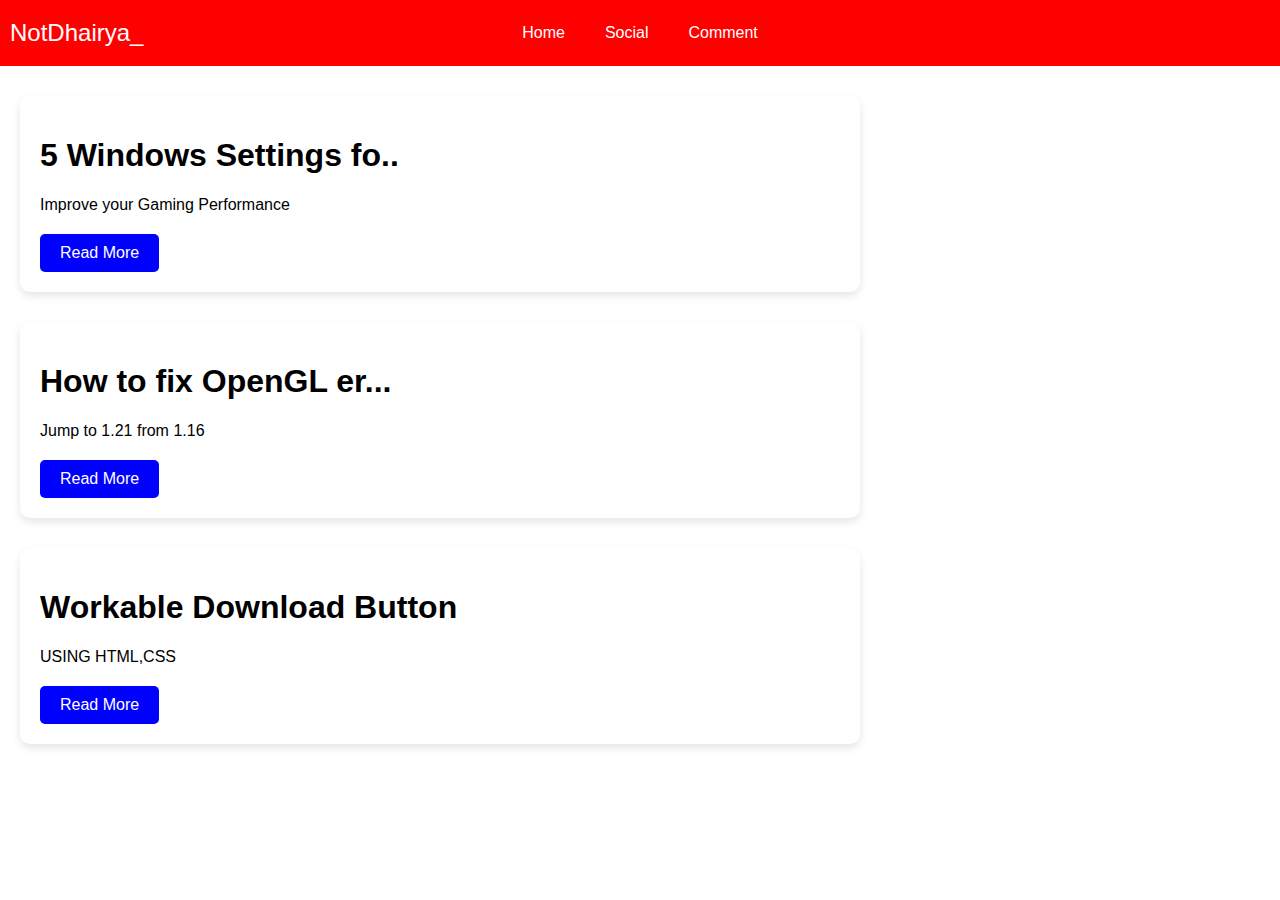
<file: index.html>
<!DOCTYPE html>
<html lang="en">
<head>
    <meta charset="UTF-8">
    <meta name="viewport" content="width=device-width, initial-scale=1.0">
    <title>NotDhairya_</title>

    <!-- Favicon Code -->
    <link rel="icon" href="icon.png" type="image/png">

    <link rel="stylesheet" href="styles.css">
</head>
<body>
    <div class="navbar">
        <div class="navbar-brand">NotDhairya_</div>
        <div class="navbar-links">
            <a href="">Home</a>
            <a href="social/">Social</a>
            <a href="comment/">Comment</a>
        </div>
    </div>
    <div class="content">
        <!-- Your blog content here -->
        <h1>5 Windows Settings fo..</h1>
        <p>Improve your Gaming Performance</p>
        <!-- Read More Button -->
        <button class="read-more-button" onclick="location.href='blog-1/'">Read More</button>
    </div>
    <div class="content">
        <!-- Your blog content here -->
        <h1>How to fix OpenGL er...</h1>
        <p>Jump to 1.21 from 1.16</p>
        <!-- Read More Button -->
        <button class="read-more-button" onclick="location.href='blog-2/'">Read More</button>
    </div>
    <div class="content">
        <!-- Your blog content here -->
        <h1>Workable Download Button</h1>
        <p>USING HTML,CSS</p>
        <!-- Read More Button -->
        <button class="read-more-button" onclick="location.href='blog-3/'">Read More</button>
    </div>
    <div class="popup-thumbnail right">
        <img src="path-to-right-thumbnail.jpg" alt="Right Thumbnail">
    </div>

    <script>
        const leftPopup = document.querySelector('.popup-thumbnail.left');
        const rightPopup = document.querySelector('.popup-thumbnail.right');
        let showLeft = true;

        function showPopup() {
            if (showLeft) {
                leftPopup.style.display = 'block';
                setTimeout(() => leftPopup.style.display = 'none', 10000); // Show for 5 seconds
            } else {
                rightPopup.style.display = 'block';
                setTimeout(() => rightPopup.style.display = 'none', 10000); // Show for 5 seconds
            }
            showLeft = !showLeft;
        }

        setInterval(showPopup, 15000); // Change pop-up every 20 seconds
    </script>
</body>
</html>
</file>
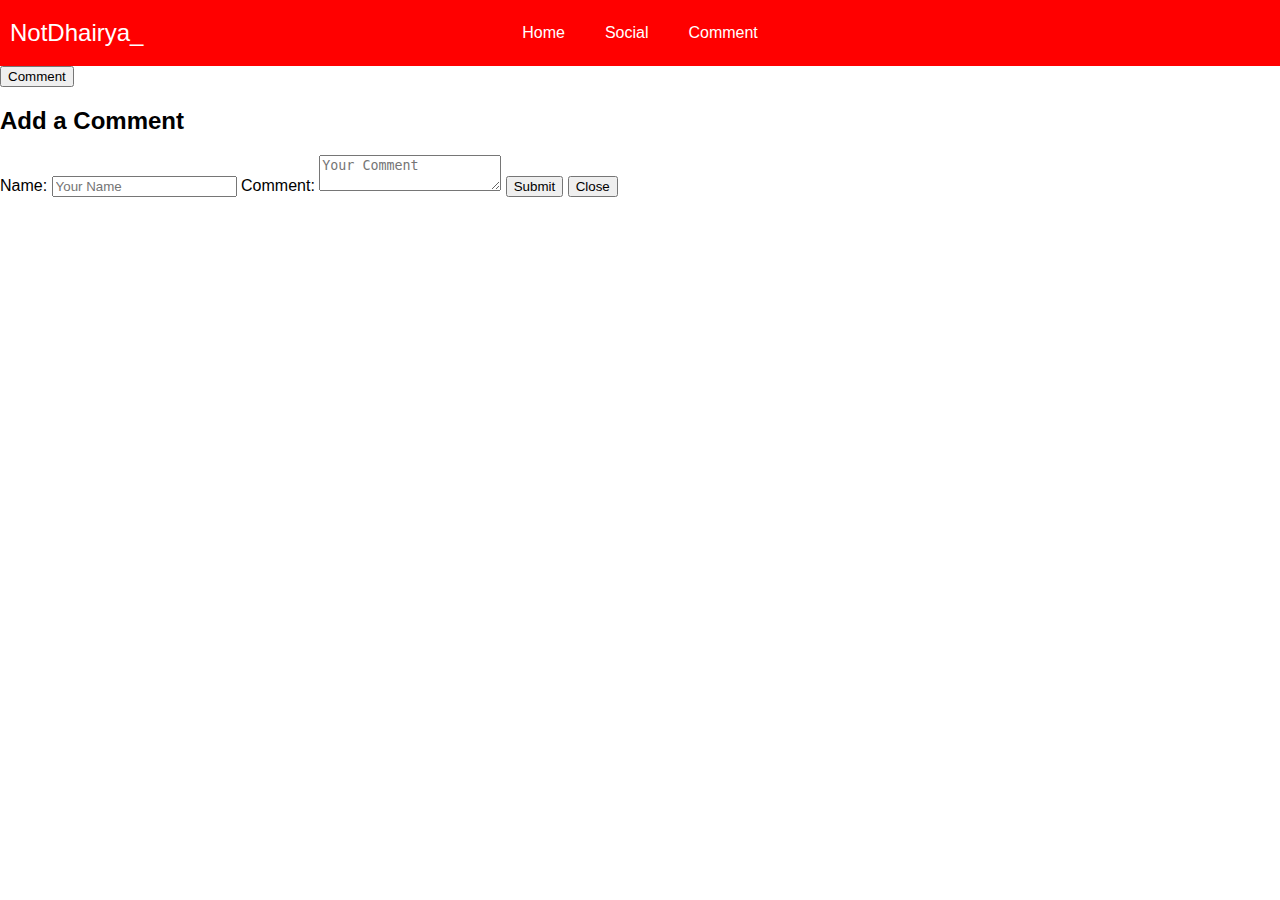
<file: comment/index.html>
<!DOCTYPE html>
<html lang="en">
<head>
    <meta charset="UTF-8">
    <meta name="viewport" content="width=device-width, initial-scale=1.0">
    <title>NotDhairya_ - Comment</title>

    <!-- Favicon Code -->
    <link rel="icon" href="../icon.png" type="image/png">

    <!-- Link to external CSS file -->
    <link rel="stylesheet" href="../styles.css">
</head>
<body>
    <!-- Navigation Bar -->
    <div class="navbar">
        <div class="navbar-brand">NotDhairya_</div>
        <div class="navbar-links">
            <a href="../index.html">Home</a>
            <a href="../social/index.html">Social</a>
            <a href="index.html">Comment</a>
        </div>
    </div>

    <!-- Comment Button -->
    <div class="comment-button-container">
        <button class="comment-button" onclick="openCommentPopup()">Comment</button>
    </div>

    <!-- Comments Section -->
    <div class="comments-section" id="comments-section">
        <!-- Comments will appear here -->
    </div>

    <!-- Comment Popup -->
    <div class="comment-popup" id="comment-popup">
        <div class="comment-popup-content">
            <h2>Add a Comment</h2>
            <label for="name">Name:</label>
            <input type="text" id="name" placeholder="Your Name">
            <label for="comment">Comment:</label>
            <textarea id="comment" placeholder="Your Comment"></textarea>
            <button class="submit-comment-button" onclick="submitComment()">Submit</button>
            <button class="close-comment-button" onclick="closeCommentPopup()">Close</button>
        </div>
    </div>

    <!-- Advertisement Popups -->
    <div class="popup-thumbnail right">
        <img src="../path-to-right-thumbnail.jpg" alt="Right Thumbnail">
    </div>

    <!-- JavaScript for Comment System and Advertisement Popups -->
    <script>
        // Open the comment popup
        function openCommentPopup() {
            document.getElementById('comment-popup').style.display = 'flex';
        }

        // Close the comment popup
        function closeCommentPopup() {
            document.getElementById('comment-popup').style.display = 'none';
        }

        // Submit a comment and save to local storage
        function submitComment() {
            const name = document.getElementById('name').value.trim();
            const comment = document.getElementById('comment').value.trim();

            if (name && comment) {
                const newComment = { name, comment };

                // Retrieve existing comments from local storage
                const comments = JSON.parse(localStorage.getItem('comments')) || [];

                // Add the new comment
                comments.push(newComment);

                // Save the updated comments back to local storage
                localStorage.setItem('comments', JSON.stringify(comments));

                // Display the updated comments
                displayComments();

                // Clear input fields and close popup
                document.getElementById('name').value = '';
                document.getElementById('comment').value = '';
                closeCommentPopup();
            } else {
                alert('Please fill in both your name and comment.');
            }
        }

        // Display comments from local storage
        function displayComments() {
            const comments = JSON.parse(localStorage.getItem('comments')) || [];
            const commentSection = document.getElementById('comments-section');
            commentSection.innerHTML = ''; // Clear the current comments

            comments.forEach(comment => {
                const commentElement = document.createElement('div');
                commentElement.classList.add('comment');
                commentElement.innerHTML = `<strong>${comment.name}</strong><p>${comment.comment}</p>`;
                commentSection.appendChild(commentElement);
            });
        }

        // Load and display comments on page load
        window.onload = function() {
            displayComments();
        };

        // Advertisement Popups Logic
        const leftPopup = document.querySelector('.popup-thumbnail.left');
        const rightPopup = document.querySelector('.popup-thumbnail.right');
        let showLeft = true;

        function showPopup() {
            if (showLeft) {
                leftPopup.style.display = 'block';
                setTimeout(() => leftPopup.style.display = 'none', 10000); // Show for 10 seconds
            } else {
                rightPopup.style.display = 'block';
                setTimeout(() => rightPopup.style.display = 'none', 10000); // Show for 10 seconds
            }
            showLeft = !showLeft;
        }

        setInterval(showPopup, 15000); // Change pop-up every 15 seconds
    </script>
</body>
</html>
</file>
<file: styles.css>
body {
    margin: 0;
    padding: 0;
    background-color: white;
    font-family: Arial, sans-serif;
}

.navbar {
    background-color: red;
    color: white;
    display: flex;
    align-items: center;
    padding: 10px;
    position: relative;
}

.navbar-brand {
    position: absolute;
    left: 10px;
    font-size: 1.5em;
}

.navbar-links {
    margin: 0 auto; /* Center the navigation links horizontally */
    display: flex;
}

.navbar-links a {
    color: white;
    text-decoration: none;
    padding: 14px 20px;
    display: inline-block;
}

.navbar-links a:hover {
    background-color: darkred;
}

.content {
    padding: 20px;
    background-color: white; /* Ensure background color matches */
    border-radius: 10px; /* Smaller curved corners */
    box-shadow: 0 4px 8px rgba(0, 0, 0, 0.1); /* Shadow effect */
    margin-bottom: 20px; /* Space below each blog section */
    max-width: 800px; /* Limit width to make it more contained */
    margin-left: 20px; /* Align content to left side of the page */
    margin-top: 30px; /* Add space between navigation bar and content */
}

.read-more-button {
    display: block;
    margin-top: 20px; /* Space above the button */
    padding: 10px 20px;
    font-size: 1em;
    color: white;
    background-color: blue;
    border: none;
    border-radius: 5px;
    cursor: pointer;
    text-align: center;
}

.read-more-button:hover {
    background-color: darkblue;
}

/* Popup Thumbnail */
.popup-thumbnail {
    position: fixed;
    width: 300px; /* Ensure the width is correct for the image */
    height: 600px; /* Ensure the height is correct for the image */
    display: none;
    z-index: 1000; /* Ensure it appears above other content */
    overflow: hidden; /* Hide overflow if necessary */
}

/* Specific styles for left and right popups */
.popup-thumbnail.left {
    left: 0;
    top: 50%;
    transform: translateY(-50%);
}

.popup-thumbnail.right {
    right: 0;
    top: 50%;
    transform: translateY(-50%);
}

.popup-thumbnail img {
    width: 100%; /* Make the image scale to container width */
    height: 100%; /* Make the image scale to container height */
    object-fit: cover; /* Ensure the image covers the container */
}

.animated-button {
    padding: 15px 30px;
    font-size: 1.2em;
    font-weight: bold;
    color: white;
    border: none;
    border-radius: 5px;
    cursor: pointer;
    transition: all 0.3s ease;
    display: inline-block;
}

.download-button {
    background-color: #4CAF50; /* Green color for download button */
}

.youtube-button {
    background-color: #FF0000; /* Red color for YouTube button */
}

.animated-button:hover {
    transform: scale(1.1); /* Slightly enlarge the button on hover */
    box-shadow: 0 8px 15px rgba(0, 0, 0, 0.2); /* Add a shadow effect */
    opacity: 0.9; /* Slight transparency effect */
}
</file>
